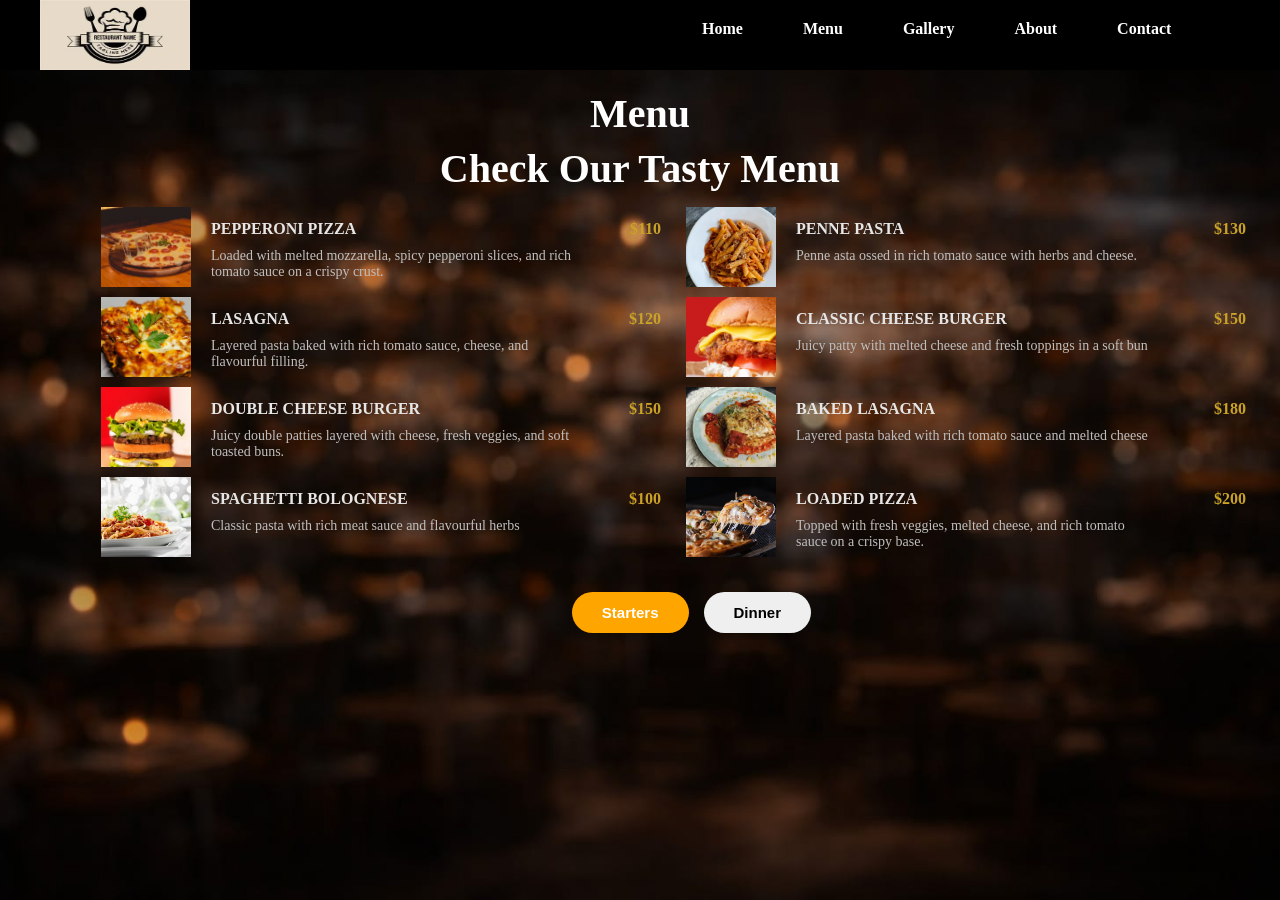
<file: menu.html>
<!DOCTYPE html>
<html lang="en">
<head>
    <meta charset="UTF-8">
    <meta name="viewport" content="width=device-width, initial-scale=1.0">
    <title>Document</title>
    <link rel="stylesheet" href="./menu.css">
</head>
<body>
    <div class="container">
        <header>
            <img src="./logores.webp" alt="logo">
            <nav>
                <ul>
                    <li><a href="index.html">Home</a></li>
                    <li><a href="#">Menu</a></li>
                    <li><a href="gallery.html">Gallery</a></li>
                    <li><a href="about.html">About</a></li>
                    <li><a href="contact.html">Contact</a></li>
                </ul>
            </nav>
        </header>

        <h2 class="menu">Menu</h2>
        <h2>Check Our Tasty Menu</h2>

        <div class="wholecards">
            <div class="cards1">
                <div class="card1">
                    <img src="./pizza1.avif" alt="Pizza">
                    <div class="text">
                        <div class="pizza">
                            <p>PEPPERONI PIZZA</p>
                            <p class="price">$110</p>
                        </div>
                        <p class="pi_content">Loaded with melted mozzarella, spicy pepperoni slices, and rich tomato sauce on a crispy crust.</p>
                    </div>
                </div>
                <div class="card2">
                    <img src="./lasagna1.avif" alt="lasagna">
                    <div class="text">
                        <div class="lasagna">
                            <p>LASAGNA</p>
                            <p class="price">$120</p>
                        </div>
                        <p class="la_content">Layered pasta baked with rich tomato sauce, cheese, and flavourful filling.</p>
                    </div>
                </div>
                <div class="card3">
                    <img src="./burger1.avif" alt="Burger">
                    <div class="text">
                        <div class="burger">   
                            <p>DOUBLE CHEESE BURGER</p>
                            <p class="price">$150</p>
                        </div>
                        <p class="bur_content">Juicy double patties layered with cheese,  fresh veggies, and soft toasted buns.</p>
                    </div>
                </div>
                <div class="card4">
                    <img src="./pasta1.avif" alt="pasta">
                    <div class="text">
                        <div class="pasta">
                            <p>SPAGHETTI BOLOGNESE</p>
                            <p class="price">$100</p>
                        </div>
                        <p class="pa_content">Classic pasta with rich meat sauce and flavourful herbs</p>
                    </div>
                </div>
            </div>

            <div class="cards2">

                <div class="card5">
                    <img src="./pasta2.avif" alt="Pasta">
                    <div class="text1">
                        <div class="content2">
                            <p>PENNE PASTA</p>
                            <p class="price1">$130</p>
                        </div>
                        <p class="p_content">Penne asta ossed in rich tomato sauce with herbs and cheese.</p>
                    </div>
                </div>

                <div class="card6">
                    <img src="./burger2.avif" alt="Burger">
                    <div class="text1">
                        <div class="content2">
                            <P>CLASSIC CHEESE BURGER</P>
                            <P class="price1">$150</P>
                        </div>
                        <p class="p_content">Juicy patty with melted cheese and fresh toppings in a soft bun</p>
                    </div>
                </div>

                <div class="card7">
                    <img src="./lasagna2.avif" alt="Lasagna">
                    <div class="text1">
                        <div class="content2">
                            <P>BAKED LASAGNA</P>
                            <P class="price1">$180</P>
                        </div>
                        <p class="p_content">Layered pasta baked with rich tomato sauce and melted cheese</p>
                    </div>
                </div>

                <div class="card8">
                    <img src="./pizza2.avif" alt="Pizza">
                    <div class="text1">
                        <div class="content2">
                            <p>LOADED PIZZA</p>
                            <p class="price1">$200</p>
                        </div>
                        <p class="p_content">Topped with fresh veggies, melted cheese, and rich tomato sauce on a crispy base.</p>
                    </div>
                </div> 
            </div>
        </div>

        <div class="button">
        <a href="menu.html"> <button class="menu1">Starters</button></a>
        <a href="menu1.html"> <button class="menu2">Dinner</button></a>
        </div>
    </div>
</body>
</html>
</file>
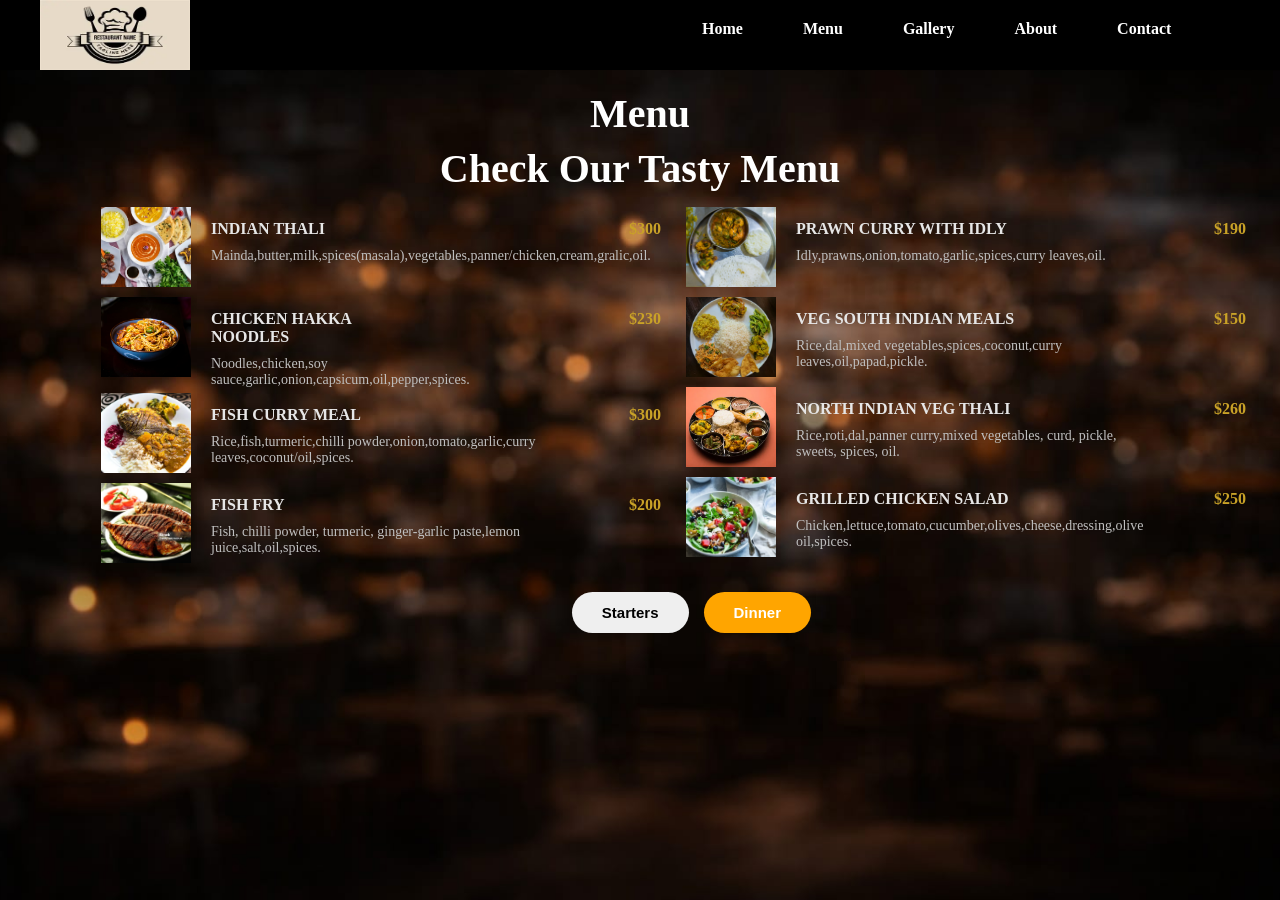
<file: menu1.html>
<!DOCTYPE html>
<html lang="en">
<head>
    <meta charset="UTF-8">
    <meta name="viewport" content="width=device-width, initial-scale=1.0">
    <title>Document</title>
    <link rel="stylesheet" href="./menu1.css">
</head>
<body>
    <div class="container">
        <header>
            <img src="./logores.webp" alt="logo">
            <nav>
                <ul>
                    <li><a href="index.html">Home</a></li>
                    <li><a href="menu.html">Menu</a></li>
                    <li><a href="gallery.html">Gallery</a></li>
                    <li><a href="about.html">About</a></li>
                    <li><a href="contact.html">Contact</a></li>
                </ul>
            </nav>
        </header>

        <h2 class="menu">Menu</h2>
        <h2>Check Our Tasty Menu</h2>

        <div class="wholecards">
            <div class="cards1">
                <div class="card1">
                    <img src="./meals1.avif" alt="meals">
                    <div class="text">
                        <div class="pizza">
                            <p>INDIAN THALI</p>
                            <p class="price">$300</p>
                        </div>
                        <p class="pi_content">Mainda,butter,milk,spices(masala),vegetables,panner/chicken,cream,gralic,oil.</p>
                    </div>
                </div>
                <div class="card2">
                    <img src="./meals3.avif" alt="noodles">
                    <div class="text">
                        <div class="lasagna">
                            <p>CHICKEN HAKKA NOODLES</p>
                            <p class="price">$230</p>
                        </div>
                        <p class="la_content">Noodles,chicken,soy sauce,garlic,onion,capsicum,oil,pepper,spices.</p>
                    </div>
                </div>
                <div class="card3">
                    <img src="./meal4.webp" alt="fishcurry">
                    <div class="text">
                        <div class="burger">   
                            <p>FISH CURRY MEAL</p>
                            <p class="price">$300</p>
                        </div>
                        <p class="bur_content">Rice,fish,turmeric,chilli powder,onion,tomato,garlic,curry leaves,coconut/oil,spices.</p>
                    </div>
                </div>
                <div class="card4">
                    <img src="./meal5.jpg" alt="fishfry">
                    <div class="text">
                        <div class="pasta">
                            <p>FISH FRY</p>
                            <p class="price">$200</p>
                        </div>
                        <p class="pa_content">Fish, chilli powder, turmeric, ginger-garlic paste,lemon juice,salt,oil,spices.</p>
                    </div>
                </div>
            </div>

            <div class="cards2">

                <div class="card5">
                    <img src="./veg3.avif" alt="idly">
                    <div class="text1">
                        <div class="content2">
                            <p>PRAWN CURRY WITH IDLY</p>
                            <p class="price1">$190</p>
                        </div>
                        <p class="p_content">Idly,prawns,onion,tomato,garlic,spices,curry leaves,oil.</p>
                    </div>
                </div>

                <div class="card6">
                    <img src="./veg1.avif" alt="meals">
                    <div class="text1">
                        <div class="content2">
                            <P>VEG SOUTH INDIAN MEALS</P>
                            <P class="price1">$150</P>
                        </div>
                        <p class="p_content">Rice,dal,mixed vegetables,spices,coconut,curry leaves,oil,papad,pickle.</p>
                    </div>
                </div>

                <div class="card7">
                    <img src="./veg2.webp" alt="meals">
                    <div class="text1">
                        <div class="content2">
                            <P>NORTH INDIAN VEG THALI</P>
                            <P class="price1">$260</P>
                        </div>
                        <p class="p_content">Rice,roti,dal,panner curry,mixed vegetables, curd, pickle, sweets, spices, oil.</p>
                    </div>
                </div>

                <div class="card8">
                    <img src="./salad2.avif" alt="salad">
                    <div class="text1">
                        <div class="content2">
                            <p>GRILLED CHICKEN SALAD</p>
                            <p class="price1">$250</p>
                        </div>
                        <p class="p_content">Chicken,lettuce,tomato,cucumber,olives,cheese,dressing,olive oil,spices.</p>
                    </div>
                </div> 
            </div>
        </div>

        <div class="button">
        <a href="menu.html"> <button class="menu2">Starters</button></a>
        <a href="menu1.html"> <button class="menu1">Dinner</button></a>
        </div>
    </div>
</body>
</html>
</file>
<file: menu.css>
*{
    margin: 0%;
    padding: 0;
    box-sizing: border-box;
    
} 


.container{  
    min-height: 100vh;
    width: 100%; 
    background-image: url(./backimage.jpg);
    background-size: cover ;
    background-repeat: no-repeat;
    background-position: center;
    background-color: red;
    
}

header{
    height: 10%;
    width: 100%;
    display: flex;
    gap: 40%;
    background-color: black;
}

header img{
    height: 70px;
    width: 150px;
    margin-left: 40px; 
    background-color: aliceblue; 
}


nav ul{
    width: 400px;
    display: flex;
    justify-content: space-evenly;
    gap: 15%;
    /* background-color: brown; */
    margin-top: 20px;
}

nav a{
    text-decoration: none;
    color: white;
    font-weight: bolder;
}
nav li{
    list-style-type: none;
}

.menu{
    color: white;
    font-size: 250%;
    margin-top: 20px;
    text-align: center;
}

h2{
    color: white;
    font-size: 250%;
    margin-top: 8px;
    text-align: center;
}

.wholecards{
    height: 380px;
    width: 85%;
    margin: 10px auto;
    /* background-color: red; */
    display: flex;
    gap: 20px;
}

.cards1 img{
    height: 90px;
    width: 100px;
    padding: 5px;
}

.cards2 img{
    height: 90px;
    width: 100px;
    padding: 5px;
}

.card1, .card2, .card3, .card4{
    display: flex;
    align-items: flex-start;
    gap:15px;
}

.text{
    display: flex;
    flex-direction: column;
    margin-top: 18px;
    color: #e6e6e6;
}

.pizza{
    display: flex;
    justify-content: space-between;
    width: 450px;
    font-weight: bold;
}

.pi_content{
    margin-top: 10px;
    font-size: 14px;
    color: #bfbfbf;
    width: 80%;
}

.lasagna{
    display: flex;
    justify-content: space-between;
    width: 450px;
    font-weight: bold;
}

.la_content{
    margin-top: 10px;
    font-size: 14px;
    color: #bfbfbf;
    width: 80%;
}

.burger{
    display: flex;
    justify-content: space-between;
    width: 450px;
    font-weight: bold;
}

.bur_content{
    margin-top: 10px;
    font-size: 14px;
    color: #bfbfbf;
    width: 80%;
}

.pasta{
    display: flex;
    justify-content: space-between;
    width: 450px;
    font-weight: bold;

}

.pa_content{
    margin-top: 10px;
    font-size: 14px;
    color: #bfbfbf;
    width: 80%;
}
 
.price{
    margin-left: 200px ;
    color: #c9a227;
}

.card5, .card6, .card7, .card8{
    display: flex;
    align-items: flex-start;
    gap:15px;
}

.text1{
    display: flex;
    flex-direction: column;
    margin-top: 18px;
    /* color: blueviolet; */
}

.content2{
    display: flex;
    justify-content: space-between;
    width: 450px;
    font-weight: bold;
    color: #e6e6e6;
    /* width: 80%; */
}

.price1{
    margin-left: 150px ;
    color: #c9a227;
}

.p_content{
    margin-top: 10px;
    font-size: 14px;
    color: #bfbfbf;
    /* text-shadow: 2px 2px 8px rgba(0, 0, 0, 0.8); */
    width: 80%;
}

/* .wholecards img {
    width: 100%;
    transition: transform 0.3s ease;
} */
/* 
.wholecards img:hover {
    transform: scale(1.1);
} */

.cards1 img,
.cards2 img {
    height: 90px;
    width: 100px;
    padding: 5px;
    object-fit: cover;
    transition: transform 0.3s ease;
    cursor: pointer;
}

.card1:hover img,
.card2:hover img,
.card3:hover img,
.card4:hover img,
.card5:hover img,
.card6:hover img,
.card7:hover img,
.card8:hover img {
    transform: scale(1.2);
}


.card1,
.card2,
.card3,
.card4,
.card5,
.card6,
.card7,
.card8 {
    overflow: hidden;
}

.button{
    display: flex;
    gap: 60px;
    text-align: center;
}
.menu1{
    /* display: flex; */
    background-color: orange;
    color: white;
    border-radius: 50px;
    margin-left: 490%;
    margin-bottom: 20px;
    padding: 12px 30px;
    border: none;
    outline: none;
    font-size: 15px;
    font-weight: 700;
    cursor: pointer;
}

.menu2{
    /* display: flex; */
    /* background-color: orange; */
    /* color: rgba(255, 255, 255, 0.644); */
    border-radius: 50px;
    margin-left: 490%;
    margin-bottom: 20px;
    padding: 12px 30px;
    border: none;
    outline: none;
    font-size: 15px;
    font-weight: 700;
    cursor: pointer;
}

@media (max-width: 768px){

    /* HEADER FIX */
    header{
        flex-direction: column;
        align-items: center;
        gap: 10px;
        height: auto;
        padding: 10px 0;
    }

    header img{
        margin-left: 0;
    }

    nav ul{
        width: 100%;
        flex-direction: column;
        align-items: center;
        gap: 10px;
        margin-top: 10px;
    }

    /* TEXT FIX */
    .menu, h2{
        font-size: 26px;
        padding: 0 10px;
    }

    /* CARD LAYOUT CHANGE */
    .wholecards{
        flex-direction: column;
        height: auto;
        width: 95%;
    }

    /* EACH CARD STACK */
    .card1, .card2, .card3, .card4,
    .card5, .card6, .card7, .card8{
        flex-direction: column;
        align-items: center;
        text-align: center;
    }

    /* IMAGE SIZE */
    .cards1 img,
    .cards2 img{
        width: 120px;
        height: 100px;
    }

    /* REMOVE FIXED WIDTH (VERY IMPORTANT) */
    .pizza, .lasagna, .burger, .pasta,
    .content2{
        width: 100%;
        flex-direction: column;
        align-items: center;
        gap: 5px;
    }

    /* PRICE ALIGN */
    .price, .price1{
        margin-left: 0;
    }

    /* DESCRIPTION */
    .pi_content, .la_content, .bur_content,
    .pa_content, .p_content{
        width: 100%;
        font-size: 13px;
    }

    /* BUTTON FIX */
    .button{
        flex-direction: column;
        align-items: center;
        gap: 15px;
    }

    .menu1, .menu2{
        margin-left: 0;
        margin-bottom: 10px;
        padding: 10px 20px;
    }
}
</file>
<file: menu1.css>
*{
    margin: 0%;
    padding: 0;
    box-sizing: border-box;
    
} 


.container{  
    min-height: 100vh;
    width: 100%; 
    background-image: url(./backimage.jpg);
    background-size: cover ;
    background-repeat: no-repeat;
    background-position: center;
    background-color: red;
    
}

header{
    height: 10%;
    width: 100%;
    display: flex;
    gap: 40%;
    background-color: black;
}

header img{
    height: 70px;
    width: 150px;
    margin-left: 40px; 
    background-color: aliceblue; 
}


nav ul{
    width: 400px;
    display: flex;
    justify-content: space-evenly;
    gap: 15%;
    /* background-color: brown; */
    margin-top: 20px;
}

nav a{
    text-decoration: none;
    color: white;
    font-weight: bolder;
}
nav li{
    list-style-type: none;
}

.menu{
    color: white;
    font-size: 250%;
    margin-top: 20px;
    text-align: center;
}

h2{
    color: white;
    font-size: 250%;
    margin-top: 8px;
    text-align: center;
}

.wholecards{
    height: 380px;
    width: 85%;
    margin: 10px auto;
    /* background-color: red; */
    display: flex;
    gap: 20px;
}

.cards1 img{
    height: 90px;
    width: 100px;
    padding: 5px;
}

.cards2 img{
    height: 90px;
    width: 100px;
    padding: 5px;
}

.card1, .card2, .card3, .card4{
    display: flex;
    align-items: flex-start;
    gap:15px;
}

.text{
    display: flex;
    flex-direction: column;
    margin-top: 18px;
    color: #e6e6e6;
}

.pizza{
    display: flex;
    justify-content: space-between;
    width: 450px;
    font-weight: bold;
}

.pi_content{
    margin-top: 10px;
    font-size: 14px;
    color: #bfbfbf;
    width: 80%;
}

.lasagna{
    display: flex;
    justify-content: space-between;
    width: 450px;
    font-weight: bold;
}

.la_content{
    margin-top: 10px;
    font-size: 14px;
    color: #bfbfbf;
    width: 80%;
}

.burger{
    display: flex;
    justify-content: space-between;
    width: 450px;
    font-weight: bold;
}

.bur_content{
    margin-top: 10px;
    font-size: 14px;
    color: #bfbfbf;
    width: 80%;
}

.pasta{
    display: flex;
    justify-content: space-between;
    width: 450px;
    font-weight: bold;

}

.pa_content{
    margin-top: 10px;
    font-size: 14px;
    color: #bfbfbf;
    width: 80%;
}
 
.price{
    margin-left: 200px ;
    color: #c9a227;
}

.card5, .card6, .card7, .card8{
    display: flex;
    align-items: flex-start;
    gap:15px;
}

.text1{
    display: flex;
    flex-direction: column;
    margin-top: 18px;
    /* color: blueviolet; */
}

.content2{
    display: flex;
    justify-content: space-between;
    width: 450px;
    font-weight: bold;
    color: #e6e6e6;
    /* width: 80%; */
}

.price1{
    margin-left: 150px ;
    color: #c9a227;
}

.p_content{
    margin-top: 10px;
    font-size: 14px;
    color: #bfbfbf;
    /* text-shadow: 2px 2px 8px rgba(0, 0, 0, 0.8); */
    width: 80%;
}

/* .wholecards img {
    width: 100%;
    transition: transform 0.3s ease;
} */
/* 
.wholecards img:hover {
    transform: scale(1.1);
} */

.cards1 img,
.cards2 img {
    height: 90px;
    width: 100px;
    padding: 5px;
    object-fit: cover;
    transition: transform 0.3s ease;
    cursor: pointer;
}

.card1:hover img,
.card2:hover img,
.card3:hover img,
.card4:hover img,
.card5:hover img,
.card6:hover img,
.card7:hover img,
.card8:hover img {
    transform: scale(1.2);
}


.card1,
.card2,
.card3,
.card4,
.card5,
.card6,
.card7,
.card8 {
    overflow: hidden;
}

.button{
    display: flex;
    gap: 60px;
    text-align: center;
}
.menu1{
    /* display: flex; */
    background-color: orange;
    color: white;
    border-radius: 50px;
    margin-left: 490%;
    margin-bottom: 20px;
    padding: 12px 30px;
    border: none;
    outline: none;
    font-size: 15px;
    font-weight: 700;
    cursor: pointer;
}

.menu2{
    /* display: flex; */
    /* background-color: orange; */
    /* color: rgba(255, 255, 255, 0.644); */
    border-radius: 50px;
    margin-left: 490%;
    margin-bottom: 20px;
    padding: 12px 30px;
    border: none;
    outline: none;
    font-size: 15px;
    font-weight: 700;
    cursor: pointer;
}

@media (max-width: 768px){

    /* HEADER */
    header{
        flex-direction: column;
        align-items: center;
        gap: 10px;
        height: auto;
        padding: 10px 0;
    }

    header img{
        margin-left: 0;
    }

    nav ul{
        width: 100%;
        flex-direction: column;
        align-items: center;
        gap: 10px;
        margin-top: 10px;
    }

    
    .menu, h2{
        font-size: 26px;
        padding: 0 10px;
    }


    .wholecards{
        flex-direction: column;
        height: auto;
        width: 95%;
        gap: 25px;
    }

    
    .card1, .card2, .card3, .card4,
    .card5, .card6, .card7, .card8{
        flex-direction: column;
        align-items: center;
        text-align: center;
    }

    
    .cards1 img,
    .cards2 img{
        width: 120px;
        height: 100px;
    }

    
    .pizza, .lasagna, .burger, .pasta,
    .content2{
        width: 100%;
        flex-direction: column;
        align-items: center;
        gap: 5px;
    }

    
    .price, .price1{
        margin-left: 0;
    }

    
    .pi_content, .la_content, .bur_content,
    .pa_content, .p_content{
        width: 100%;
        font-size: 13px;
    }

    
    .button{
        flex-direction: column;
        align-items: center;
        gap: 15px;
    }

    .menu1, .menu2{
        margin-left: 0;
        margin-bottom: 10px;
        padding: 10px 20px;
    }
}
</file>
